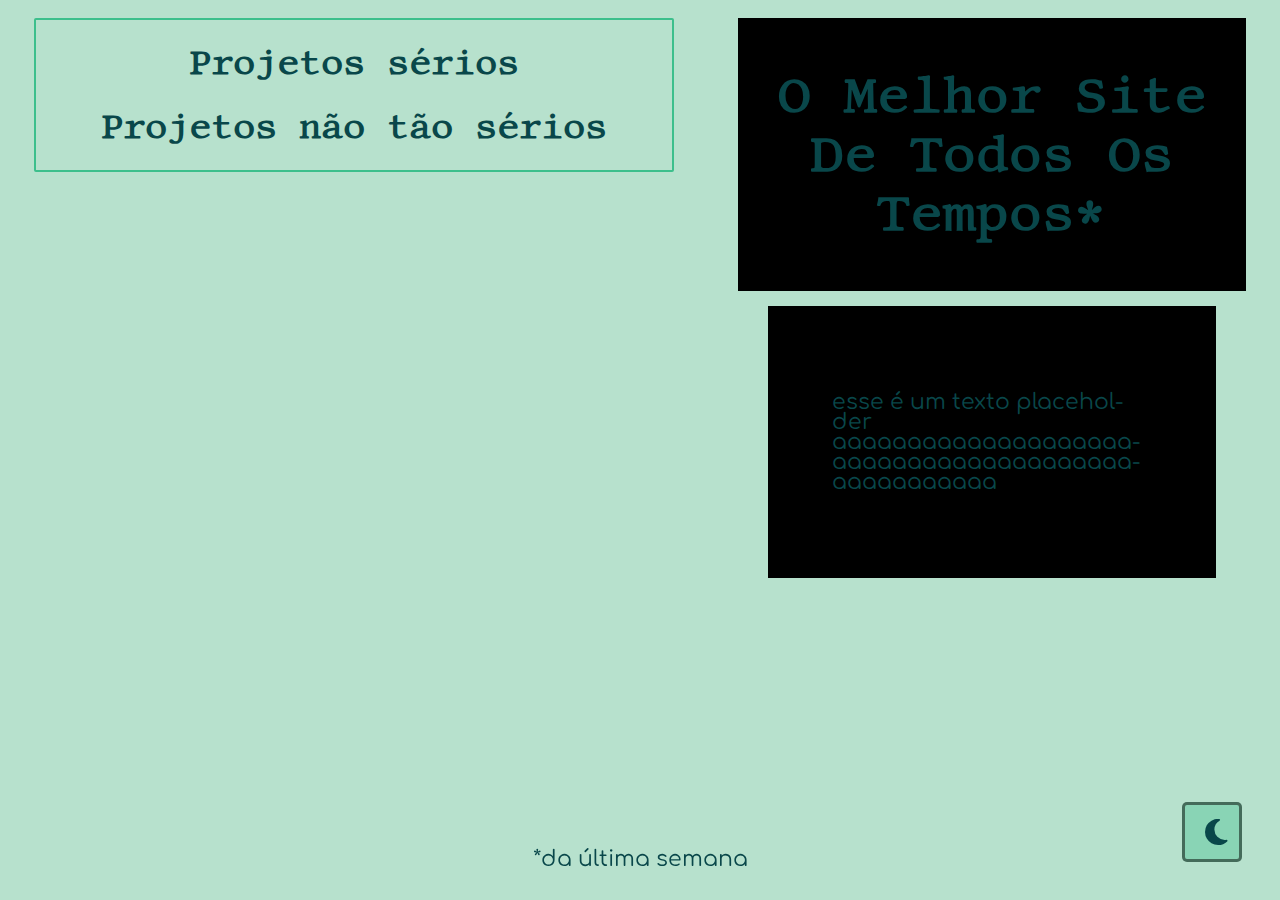
<file: index.html>
<!DOCTYPE html>
<html lang="pt-br">

<head>
    <meta charset="UTF-8">
    <meta name="viewport" content="width=device-width, initial-scale=1.0">
    <title>O começo</title>

    <link rel="stylesheet" href="css/base.css">
    <link rel="stylesheet" href="css/container.css">
    <link rel="stylesheet" href="https://cdnjs.cloudflare.com/ajax/libs/font-awesome/6.5.1/css/all.min.css">

    <script src="https://ajax.googleapis.com/ajax/libs/jquery/3.7.1/jquery.min.js"></script>

    <script>
        $(document).ready(function () {
            $(".panel").hide();

            $(".flip").click(function () {
                $(this).next(".panel").slideToggle(500);
            });
        });
    </script>
</head>

<body>

    <div class="BrancoEscuro">
        <i class='fas fa-moon'></i>
    </div>

    <div class="grid-container-main">
        <header>
            <div class="grid-container-head">
                <h1 class="titulo">O Melhor Site De Todos Os Tempos*</h1>


            </div>
        </header>

        <!-- 
        <div class="container-conteudo">
            <p class="subtitulo highlight">teste</p>
        </div>

        <div class="container-conteudo">
            <p>teste</p>
        </div>

    -->

        <div class="grid-container-menu borda">
            <h1 class="titulo-menu flip">Projetos sérios</h1>
            <ul class="lista panel">
                <li><a>Bootstrap</a></li>
                <li><a>Tailwind</a></li>
                <li><a>Teste Animações</a></li>

            </ul>

            <h1 class="titulo-menu flip">Projetos não tão sérios</h1>
            <ul class="lista panel">
                <li><a href="desbagaclicker.html">DesbagaClicker</a></li>
                <li><a>Sinpsons Cry</a></li>
                <li><a>Everson Zoio</a></li>
            </ul>

        </div>

        <div class="grid-container-text">
            <p>esse é um texto placeholder aaaaaaaaaaaaaaaaaaaaaaaaaaaaaaaaaaaaaaaaaaaaaaaaaaa</p>
        </div>

        <div class="grid-container-foot">
            <p>*da última semana</p>
        </div>

    </div>
</body>

<footer>
    <!--
    <div>
        *da última semana.
    </div>
     -->
    <script src="js/BrancoEscuro.js"></script>
    <script src="js/EscondeEsconde.js"></script>
</footer>

</html>
</file>
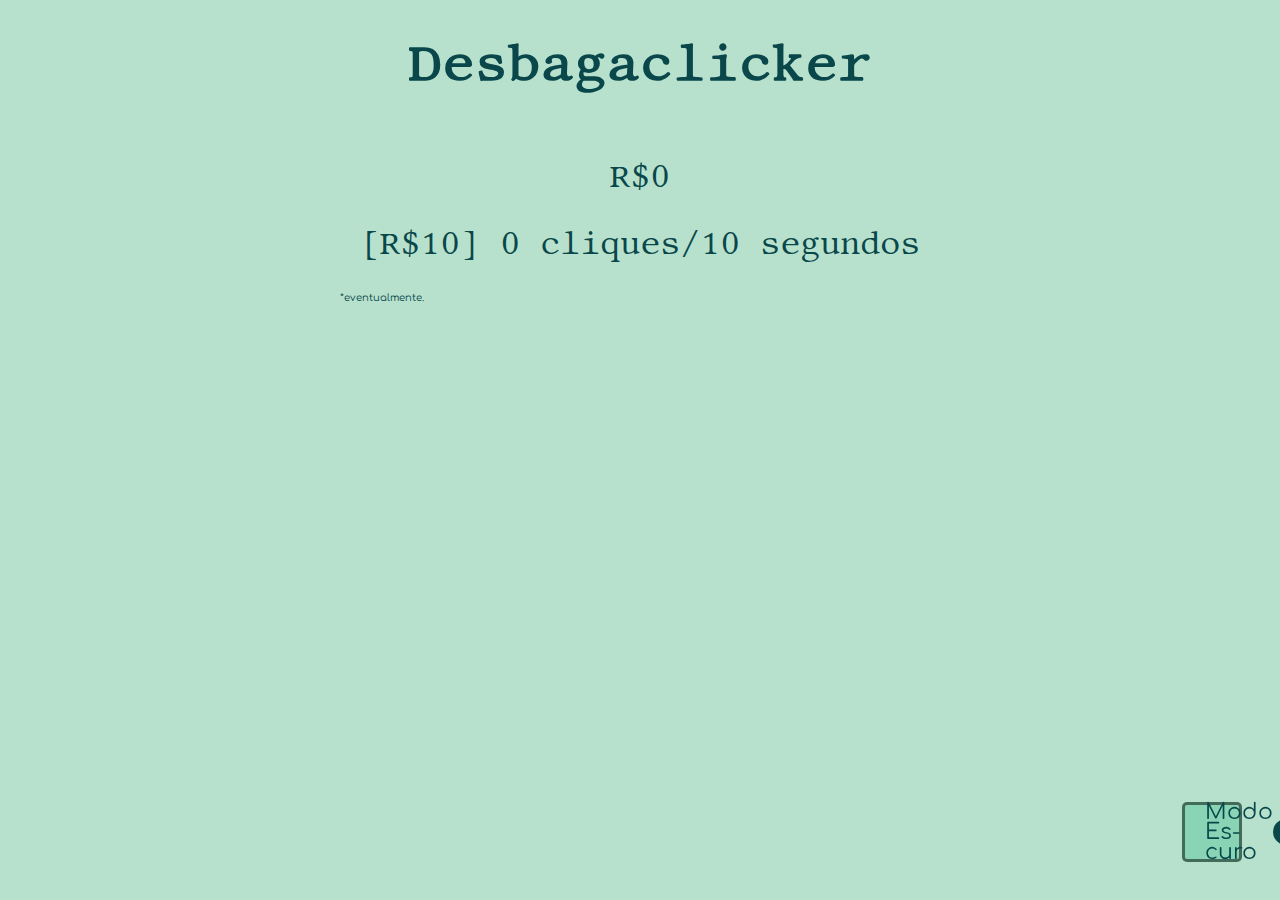
<file: desbagaclicker.html>
<!DOCTYPE html>
<html lang="pt-br">

<head>
    <meta charset="UTF-8">
    <meta name="viewport" content="width=device-width, initial-scale=1.0">
    <title>Desbagaclicker</title>

    <link rel="stylesheet" href="css/base.css">
    <link rel="stylesheet" href="css/container.css">
    <link rel="stylesheet" href="https://cdnjs.cloudflare.com/ajax/libs/font-awesome/6.5.1/css/all.min.css">
</head>

<body>

    <header>
        <h1 class="titulo">Desbagaclicker</h1>

        <div class="container-header">
            
            <div class="BrancoEscuro">
                <p>Modo Escuro</p>
                <i class='fas fa-moon' style='font-size:30px'></i>
            </div>
        </div>
    </header>

    <div class="subtitulo sobre highlight Clica Contador">
        <span> e</span>
    </div>
    <div class="subtitulo sobre highlight Powerup_CliqueSegundos">
        <span>+R$1/10s (atual: -)</span>
    </div>

    <h1></h1>
</body>

<footer>
    <div>
        *eventualmente.
    </div>
    <script src="js/BrancoEscuro.js"></script>
    <script src="js/EscondeEsconde.js"></script>
    <script src="js/ClicaMenos.js"></script>
</footer>

</html>
</file>
<file: css/base.css>
@import url('https://fonts.googleapis.com/css?family=Comfortaa');
@import url('https://fonts.googleapis.com/css?family=ABeeZee');
@import url('https://fonts.googleapis.com/css?family=Libertinus+Mono');

/*  As cores (do mais escuro para o mais claro):
#09474a - Meio azul
#71aa35 - Verde musgo
#3dbf8c - Quase azul
#caff23 - Verde Look Back
#b7e1cd - A Cor Pálida
*/


html {
    box-sizing: border-box;
    margin: auto;
    font-family: 'Comfortaa', 'Arial', Courier, monospace;
    width: fit-content;
    font-size: 62.5%;
}

*,
*:before,
*:after {
    box-sizing: inherit;
}

body {
    transition: all 0.5s ease;
}

.titulo {
    font-size: clamp(3.5rem, 4vw, 5.5rem);
    font-family: 'Libertinus Mono', 'Arial Narrow', Arial, sans-serif;
    text-align: center;
}

p,
a {
    font-size: clamp(1.6rem, 1.75vw, 2.2rem);
    white-space: wrap;
    overflow-wrap: break-word;
    text-align: left;
    line-height: 20px;

    -webkit-hyphens: auto;
    -moz-hyphens: auto;
    -ms-hyphens: auto;
    hyphens: auto;
}


ul {
    list-style: none;
    line-height: clamp(1.6rem, 3vw, 3.5rem);
}

.borda {
    border: 2px solid #3dbf8c;
    border-radius: 2px;
}

.subtitulo {
    font-size: clamp(2.25rem, 2.5vw, 4rem);
    font-family: 'Libertinus Mono', 'Arial Narrow', Arial, sans-serif;
    text-align: center;
    padding: 0px 20px 0px 20px;
}

.sobre {
    margin: 30px 0px;
    cursor: pointer;
}

.highlight {
    transition: all 1s ease;
}

.highlight:hover .ModoClaro {
    color: #3dbf8c;
    text-shadow:
        2px 0px 2px #09474a,
        -2px 0px 2px #09474a,
        0px 2px 2px #09474a,
        0px -2px 2px #09474a;
    transition: all 0.3s ease;
}


.highlight:hover .ModoEscuro {
    color: #3dbf8c;
    text-shadow:
        2px 0px 2px #b7e1cd,
        -2px 0px 2px #b7e1cd,
        0px 2px 2px #b7e1cd,
        0px -2px 2px #b7e1cd;
    transition: all 0.3s ease;
}


.Esconde {
    display: none;
}

.Mostra {
    display: block;
}

a {
    padding: 5px;
    text-decoration-color: inherit;
    cursor: wait;
    text-decoration: none;
    transition: all 0.3s ease-out;
}

a:link,
a:visited,
a:active {
    color: inherit;
    cursor: pointer;
}

li {
    padding: 5px;
}


a:hover {
    padding: 1.75rem 15rem;
    background-color: #0000007f;
    font-size: clamp(1.8rem, 1.9vw, 2.5rem);
    transition: all 0.2s ease-out;
}


.BrancoEscuro {
    bottom: 3vw;
    right: 3vw;
    position: fixed;
    z-index: 999;

    cursor: pointer;

    font-size: clamp(2rem, 5vw, 3rem);


    display: flex;
    justify-content: space-around;
    align-items: center;

    background-color: #3dbf8c60;
    border: 3px solid #0000007f;
    border-radius: 5px;

    padding: clamp(1.6rem, 1.75vw, 2rem);

    width: 60px;
    height: 60px;
}

.ModoClaro {
    background-color: #b7e1cd;
    color: #09474a;
}

.ModoEscuro {
    background-color: #09474a;
    color: #b7e1cd;
}

.titulo-menu {
    font-size: clamp(2.3rem, 2.9vw, 3.5rem);
    font-family: 'Libertinus Mono', 'Arial Narrow', Arial, sans-serif;
    text-align: center;

    cursor: pointer;

    transition: all 0.7s ease;

}

.titulo-menu:hover {
    scale: 120%;
    transition: all 0.2s ease;
}
</file>
<file: css/container.css>
.container-main {
    display: flex !important;

    min-height: 100vh;

    flex-direction: column;
    justify-content: space-evenly;
}

.container-header {
    display: flex    ;
    flex-direction: row;
    flex-wrap: wrap;
    justify-content: flex-end;
    align-items: center;
}

.container-conteudo {
    display: flex;

    flex: 0;

    min-height: 2em;
    min-width: 5em;

    align-content: flex-start;
    flex-direction: column;
    flex-wrap: nowrap;
    align-items: flex-start;

    padding-bottom: 10px;
    margin: 20px 100px 20px 100px;

}

.grid-container-main {
    margin: 2vh 2vw;

    display: grid !important;
    grid-template-areas:
    'Menu Head'
    'Menu Head'
    'Menu Text'
    'Foot Foot';

    justify-items: center;
    align-items: start;

    column-gap: 5vw;
}

.grid-container-menu {
    grid-area: Menu;
    /* background-color: aqua; */

    width: 50vw;
}

.grid-container-head {
    grid-area: Head;
    background-color: rgb(0, 0, 0);

    padding: 1.5vh 0vw 1.5vh 0vw;
}

.grid-container-foot {
    grid-area: Foot;

    bottom: 1vh;
    position: fixed;
    z-index: 1;

    padding: 0 38vw;
}

.grid-container-text {
    grid-area: Text;

    margin: 3%;
    width: 35vw;
    padding: 5vw;

    background-color: rgb(0, 0, 0);
}
</file>
